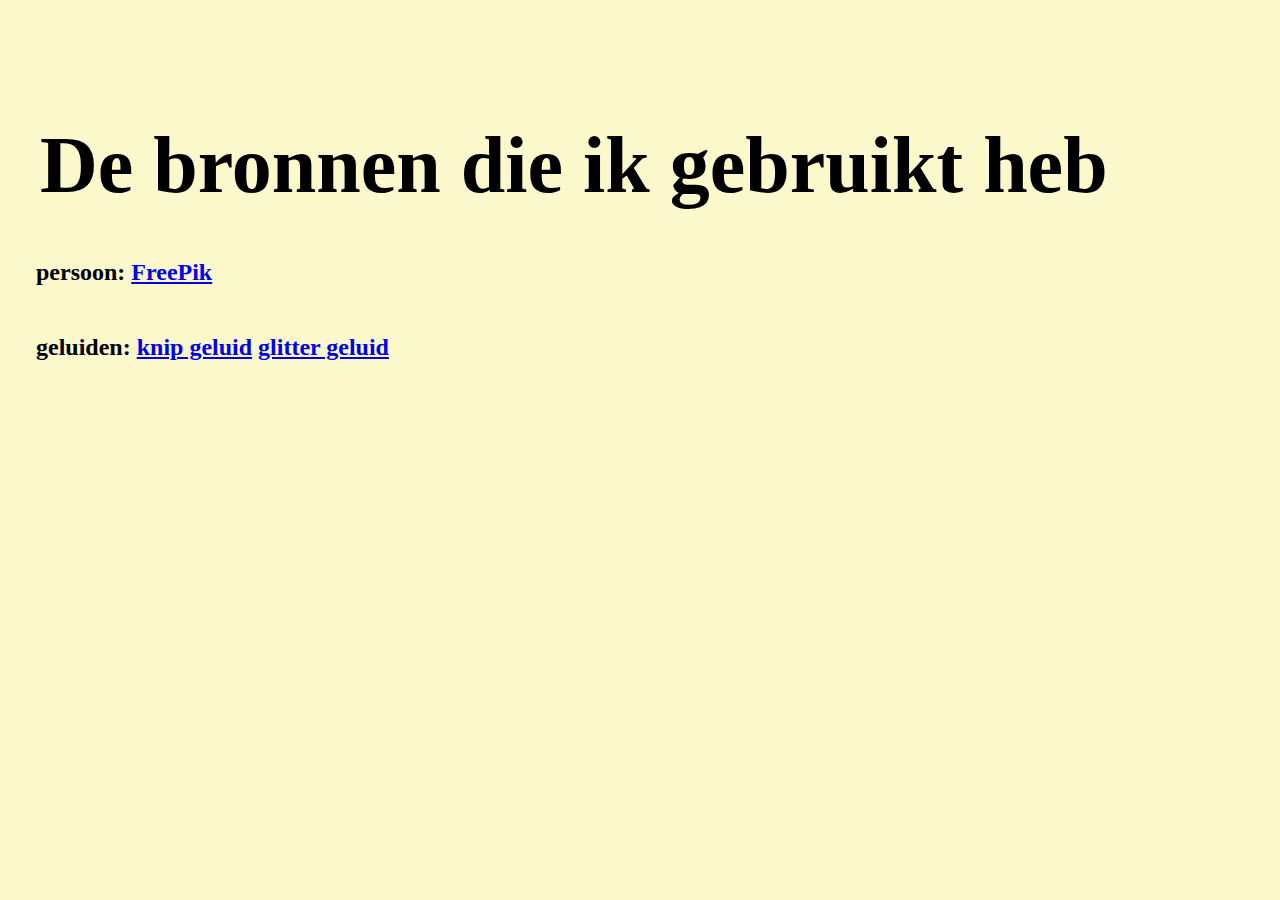
<file: bronnen.html>
<!DOCTYPE html>
<html lang="en">
<head>
    <meta charset="UTF-8">
    <meta name="viewport" content="width=device-width, initial-scale=1.0">
    <title>Bronnen</title>
    <link rel="stylesheet" href="style.css">
</head>
<body>
    <h1>
        De bronnen die ik gebruikt heb
    </h1>

    <h2>
        persoon:
        <a href="https://www.freepik.com"> FreePik</a>
    </h2>
    
    <h2>
        geluiden:
        <a href="https://youtu.be/omduRIpPMgw?si=HKt_RV2TDB9Q-EG1">knip geluid</a>
        <a href="https://youtu.be/IZWL2gALgvM?si=nXWRhoVXp9ER8ky1">glitter geluid</a>
    </h2>
</body>
</html>
</file>
<file: style.css>
body{
    background-color: rgb(251, 248, 204);
    font-family: Cambria, Cochin, Georgia, Times, 'Times New Roman', serif;
}

*{
    margin: 0;
    padding: 0;
}


h1{
    margin-top: 1.5em;
    margin-left: .5em;
    font-size: 5em;
}

h2{
    margin-top: 2em;
    margin-right: 15em;
    margin-left: 1.5em;

}

#shirtBase{
 position: absolute;
}

#kaal{
    position: absolute;
    z-index: +1 ;
}

.div1{
display: flex;
font-size: larger;
margin-left: 40em;
margin-top: 5em;
}

.div2{
    display: flex;
    font-size: larger;
    margin-left: 40em;
    margin-top: 5em;
    }

footer{
    font-size: 3em;
}
</file>
